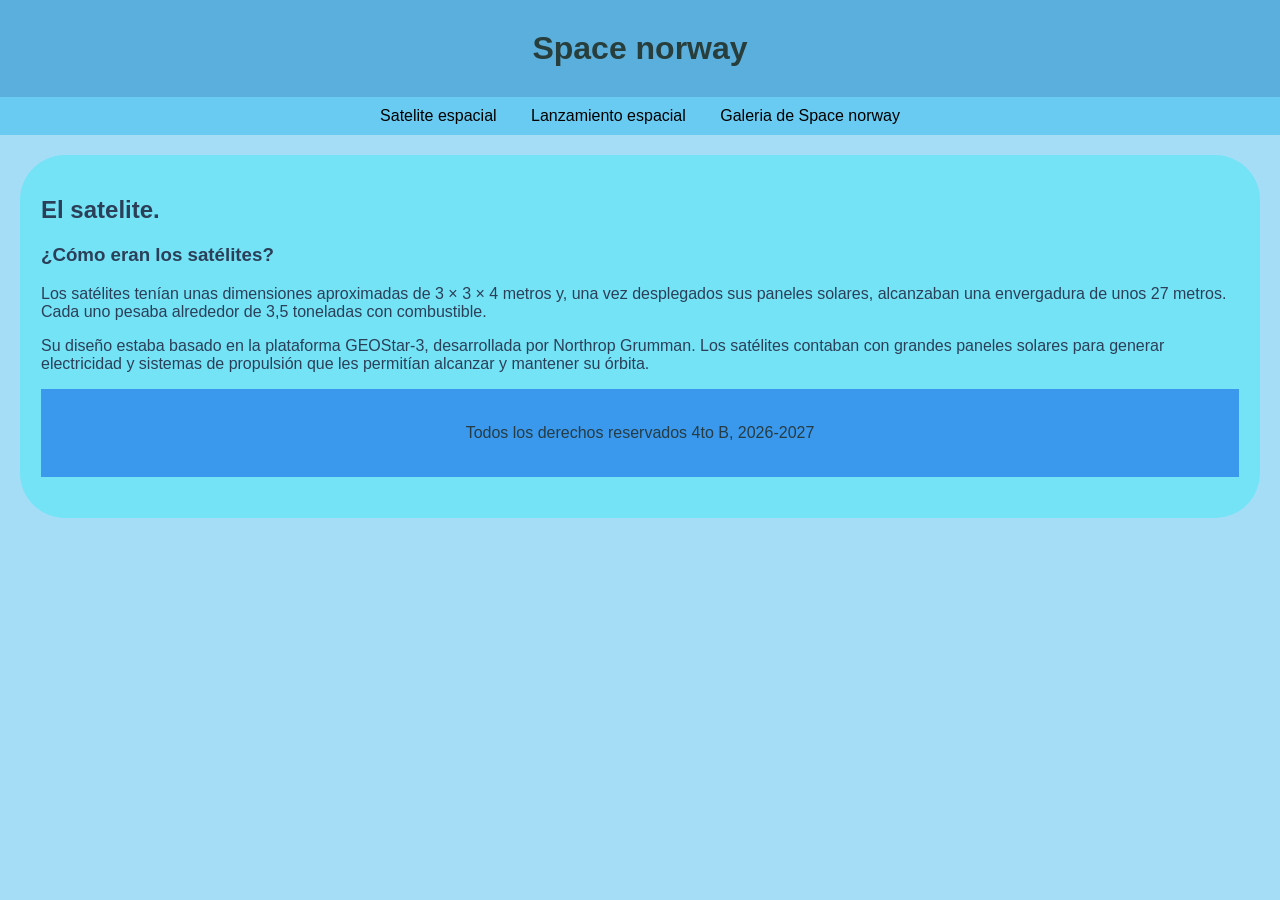
<file: index.html>
<!DOCTYPE html>
<html lang="en">
<head>
    <meta charset="UTF-8">
    <meta http-equiv="X-UA-compatible" content="IE=edge">
    <meta name="viewport" content="width=device-width, initial-scale=1.0">
    <title>Noticias Hoy</title>
  <link rel="stylesheet" href="estilos.css">
</head>
<body>
 <!--Encabezado de la pagina-->     
   <header>
   <h1>Space norway</h1>
</header>


<nav>
  <ul>
    <li><a href="satelite espacial.html">Satelite espacial</a></li>
    <li><a href="index.html">Lanzamiento espacial</a></li>
    <li><a href="galeria espacial.html">Galeria de Space norway</a></li>
    
    </ul>
</nav>

<!--contenedor principal: seccion de contenido y aside-->
<div class="contenedor">

<!--seccion principal(lado izquierdo)-->

<section>
  <h2>El satelite.</h2>

 <article>
    <h3>¿Cómo eran los satélites?</h3>
    

    <p>Los satélites tenían unas dimensiones aproximadas de 3 × 3 × 4 metros y, una vez desplegados sus paneles solares, alcanzaban una envergadura de unos 27 metros. Cada uno pesaba alrededor de 3,5 toneladas con combustible. 
    </p> 
    <p>Su diseño estaba basado en la plataforma GEOStar-3, desarrollada por Northrop Grumman. Los satélites contaban con grandes paneles solares para generar electricidad y sistemas de propulsión que les permitían alcanzar y mantener su órbita. 
    </p>

      
      <!--Pie de la pagina-->
      <footer>
        <p>Todos los derechos reservados 4to B, 2026-2027</p>
      </footer>
      </body>
      </html>

</DOC>
</file>
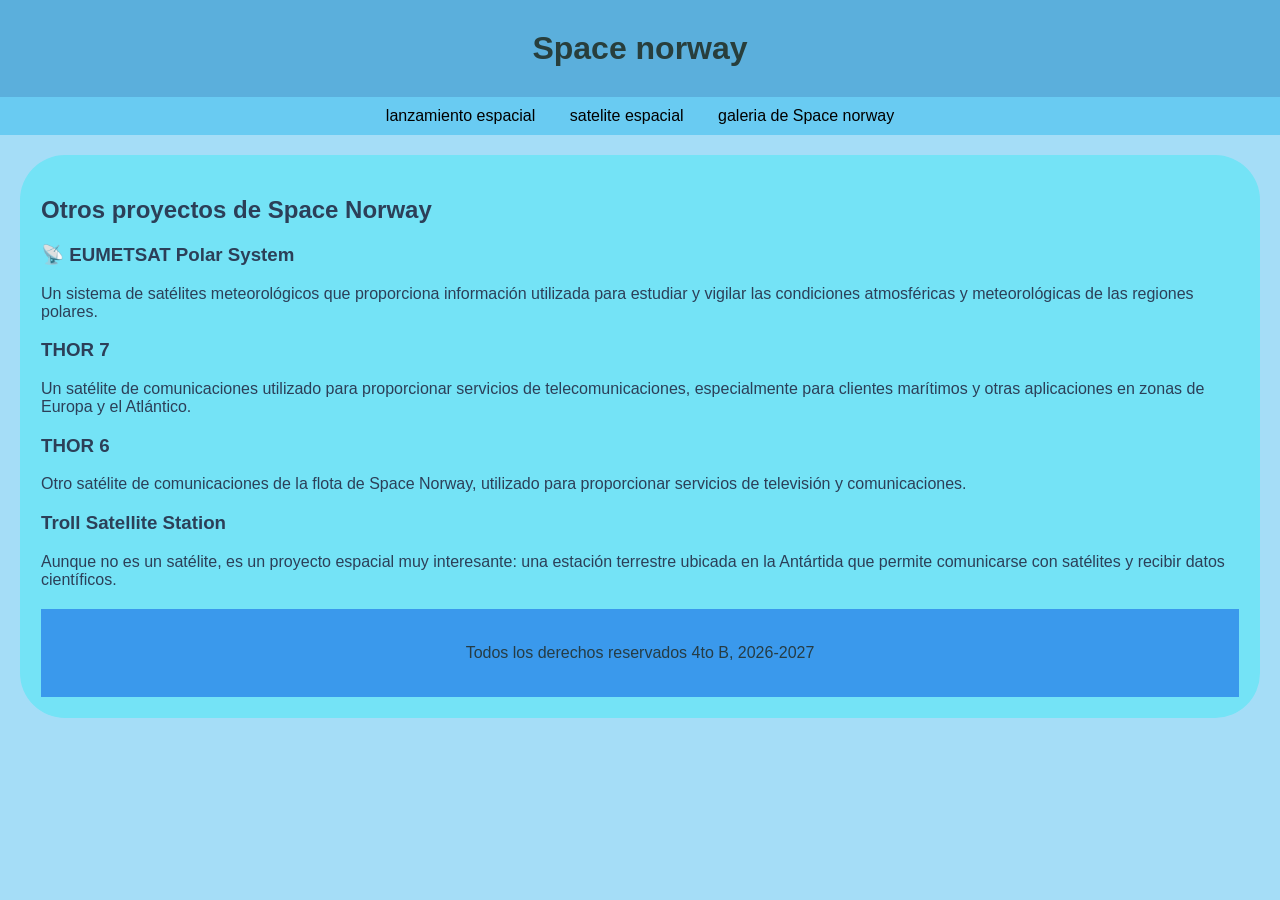
<file: galeria espacial.html>
<!DOCTYPE html>
<html lang="en">
<head>
    <meta charset="UTF-8">
    <meta http-equiv="X-UA-compatible" content="IE=edge">
    <meta name="viewport" content="width=device-width, initial-scale=1.0">
    <title>Noticias Hoy</title>
  <link rel="stylesheet" href="estilos.css">
</head>
<body>
 <!--Encabezado de la pagina-->     
   <header>
   <h1>Space norway</h1>
</header>


<nav>
  <ul>
    <li><a href="index.html">lanzamiento espacial</a></li>
    <li><a href="satelite espacial.html">satelite espacial</a></li>
    <li><a href="galeria espacial.html">galeria de Space norway</a></li>
    
    </ul>
</nav>

<!--contenedor principal: seccion de contenido y aside-->
<div class="contenedor">

<!--seccion principal(lado izquierdo)-->

<section>
  <h2>Otros proyectos de Space Norway</h2>

 <article>
    <h3>📡 EUMETSAT Polar System</h3>
    <p>Un sistema de satélites meteorológicos que proporciona información utilizada para estudiar y vigilar las condiciones atmosféricas y meteorológicas de las regiones polares.
    </p>

    <h3>THOR 7</h3>
<p>Un satélite de comunicaciones utilizado para proporcionar servicios de telecomunicaciones, especialmente para clientes marítimos y otras aplicaciones en zonas de Europa y el Atlántico.
</p>
<h3>THOR 6</h3>
<p>Otro satélite de comunicaciones de la flota de Space Norway, utilizado para proporcionar servicios de televisión y comunicaciones.
</p>
<h3>Troll Satellite Station</h3>
<p>Aunque no es un satélite, es un proyecto espacial muy interesante: una estación terrestre ubicada en la Antártida que permite comunicarse con satélites y recibir datos científicos.</p>
</article>



      <!--Pie de la pagina-->
      <footer>
        <p>Todos los derechos reservados 4to B, 2026-2027</p>
      </footer>
      </body>
      </html>


    

</section>
</file>
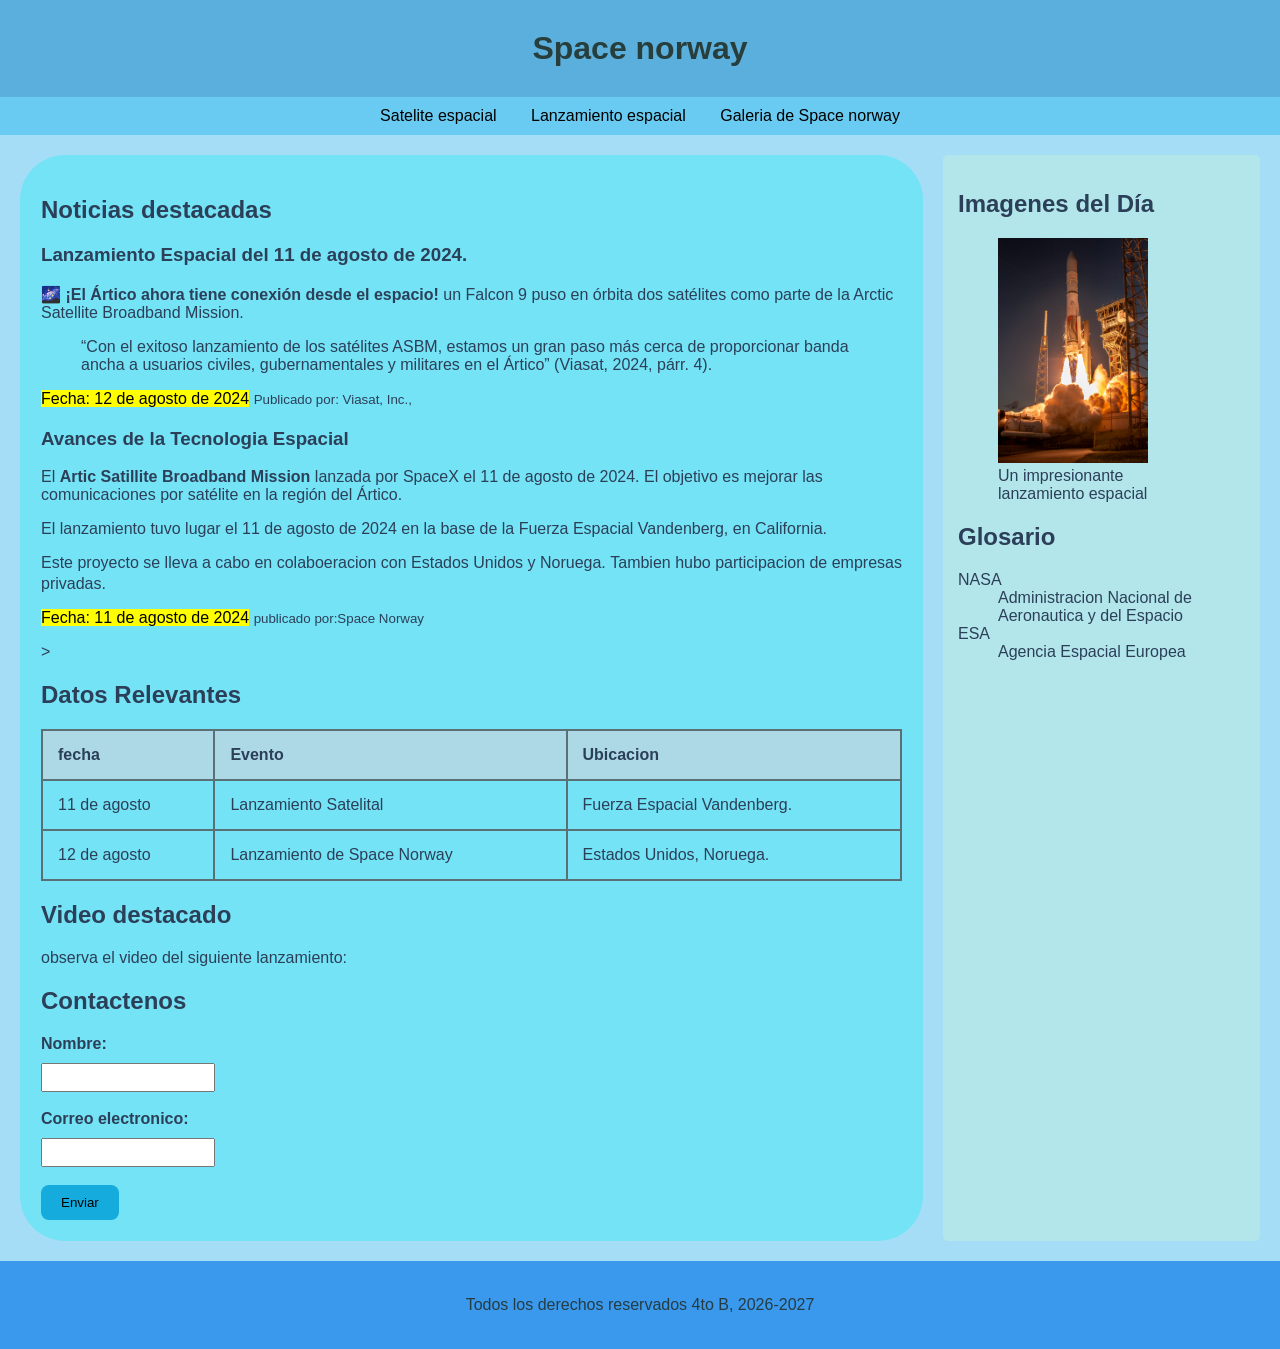
<file: satelite espacial.html>
<!DOCTYPE html>
<html lang="en">
<head>
    <meta charset="UTF-8">
    <meta http-equiv="X-UA-compatible" content="IE=edge">
    <meta name="viewport" content="width=device-width, initial-scale=1.0">
    <title>Noticias Hoy</title>
  <link rel="stylesheet" href="estilos.css">
</head>
<body>
 <!--Encabezado de la pagina-->     
   <header>
   <h1>Space norway</h1>
</header>


<nav>
  <ul>
    <li><a href="satelite espacial.html">Satelite espacial</a></li>
    <li><a href="index.html">Lanzamiento espacial</a></li>
    <li><a href="galeria espacial.html">Galeria de Space norway</a></li>
    
    </ul>
</nav>

<!--contenedor principal: seccion de contenido y aside-->
<div class="contenedor">

<!--seccion principal(lado izquierdo)-->

<section>
  <h2>Noticias destacadas</h2>

 <article>
    <h3>Lanzamiento Espacial del 11 de agosto de 2024.</h3>
    <p><b>🌌 ¡El Ártico ahora tiene conexión desde el espacio!

    </b> un Falcon 9 puso en órbita dos satélites como parte de la Arctic Satellite Broadband Mission. <i></i> </p></i>
<blockquote>“Con el exitoso lanzamiento de los satélites ASBM, estamos un gran paso más cerca de proporcionar banda ancha a usuarios civiles, gubernamentales y militares en el Ártico” (Viasat, 2024, párr. 4). 
</blockquote>
<p><mark>Fecha: 12 de agosto de 2024</mark>  <small>Publicado por: Viasat, Inc., </small></p>
  
</article>

</article>
<h3>Avances de la Tecnologia Espacial</h3>
<P>El <b>Artic Satillite Broadband Mission</b> lanzada por SpaceX el 11 de agosto de 2024. El objetivo es mejorar las comunicaciones por satélite en la región del Ártico.
</P>
<p>El lanzamiento tuvo lugar el 11 de agosto de 2024 en la base de la Fuerza Espacial Vandenberg, en California. 
   
<p> Este proyecto se lleva a cabo en colaboeracion con Estados Unidos y Noruega. <sub></sub> Tambien hubo participacion de empresas privadas.</p>
<p><mark>Fecha: 11 de agosto de 2024</mark>  <small>publicado por:Space Norway</small></p>

</article>>
 
<h2>Datos Relevantes</h2>
<table>
   <tr>
    <th>fecha</th>
    <th>Evento</th>
    <th>Ubicacion</th>
   </tr>
   <tr>
      <td>11 de agosto</td>
      <td>Lanzamiento Satelital</td>
      <td>Fuerza Espacial Vandenberg.</td>
      </tr>
      <tr>

        <td>12 de agosto</td>
        <td>Lanzamiento de Space Norway</td>
        <td>Estados Unidos, Noruega.</td>
        
      </tr>
      </table>

      <h2>Video destacado</h2>
      <p>observa el video del siguiente lanzamiento:</p>

      
    
     <h2>Contactenos</h2>
      <form action="#" method="post">
      <label for="nombre">Nombre:</label><br>
      <input type="text" id="nombre" name="nombre"><br><br>
      <label for="email">Correo electronico:</label><br>
      <input type="email" id="email" name="email"><br><br>
      <input type="submit" value="Enviar">
    </form>

      </section>

      <!--Aside (Columna lateral)-->
      <aside>
        <h2>Imagenes del Día</h2>
        <figure>
          <img src="cohete espacial.jpg" alt="cohete espacial" width="150" height="200">
          <figcaption>Un impresionante lanzamiento espacial</figcaption>
          </figure>
          

          <h2>Glosario</h2>
         <dl>
          <dt>NASA</dt>
          <dd>Administracion Nacional de Aeronautica y del Espacio</dd>
          <dt>ESA</dt>
          <dd>Agencia Espacial Europea</dd>
         </dl>
        </aside>
      </div>

<!--Pie de pagina-->
<footer>
  <p>Todos los derechos reservados 4to B, 2026-2027</p>
</footer>
  
</body>
</html>
</file>
<file: estilos.css>
/* 1. Estilos de la pagiana web*/
body{
    font-family: Arial, sans-serif; /*Tipo de letra*/
    margin:0; /*Margen*/
    padding: 0;
    background-color: rgb(165, 221, 247); /*Color de fondo*/
    color: rgb(44, 63, 88) /*Color de texto*/

    }

    /*Encabezado (Header) */
    header {
        background-color: rgb(91, 175, 220);
        text-align: center;
        padding: 30px;


    }
    header h1 {
        margin: 0;
        color: rgb(40, 62, 60);
    }

    /*3. Menu de navegacion */
    nav {
        background-color: rgb(105, 203, 242); /*Fondo de la barra de menu*/
        padding: 10px;
    }

    nav ul{
        list-style: none; /* Quitar viñetas de la lista*/
        margin: 0;
        padding: 0;
        text-align: center;
    }

    nav ul li {
        display: inline-block; /* pone los elementos en fila, uno al lado del otro */
        margin: 0 15px
    }

    nav ul li a {
        color: rgb(0, 0, 0);
        text-decoration: none; /* Quitar el subrayado de enlace */
    }

    nav ul li a:hover {
        text-decoration: underline; /*Subraya el enlace al pasar el mouse*/
    }

    /* 4. contenedor principal*/
    .contenedor{
        display: flex; /* activa el modo flex*/
        flex-wrap: wraps; /* permite que las filas de adapten segun el tamaño de pantalla*/
        gap: 20px; /* espacio entre la seccion y el asaide */
        padding: 20px;}
    
        /* 5. Sección principal (columna ancha) */
.contenedor section {
    flex: 3;                /* ocupa más espacio que el aside */
    background-color: rgb(116, 227, 246);
    padding: 21px;
    border-radius: 45px;
}

/* 6. Aside (columna angosta, contenido secundario) */
.contenedor aside {
    flex: 1;                /* ocupa menos espacio que la sección */
    background-color: hsl(185, 59%, 81%);
    padding: 15px;
    border-radius: 5px;
}


/* 7. Artículos dentro de la sección */
article {
    margin-bottom: 20px;
}

/* 8. Imágenes: que nunca se salgan de su contenedor */
img {
    max-width: 100%;
    height: auto;
}
/* 9. Tablas */
table {
    width: 100%;
    border-collapse: collapse; /* une los bordes de las celdas */
    margin-top: 10px;
}


th, td {
    border: 2px solid rgb(90, 112, 117);
    padding: 15px;
    text-align: left;

}

th {
    background-color: lightblue;
}

/* 10. Formulario de contacto */
form label {
    font-weight: bold;
}

form input[type="text"],
form input[type="email"] {
    padding: 5px;
    width: 160px;
    margin-top: 10px;
}

form input[type="submit"] {
    background-color: rgb(21, 171, 221);
    border: none;
    padding: 10px 20px;
    border-radius: 8px;
    cursor: pointer;
}

form input[type="submit"]:hover {
    background-color: #7bb8d1;
}

/* 11. Pie de página (footer) */
footer {
    background-color: rgb(58, 153, 236);
    color: rgb(38, 60, 68);
    text-align: center;
    padding: 19px;
}

footer a {
    color: #0aacd5;
}
</file>
